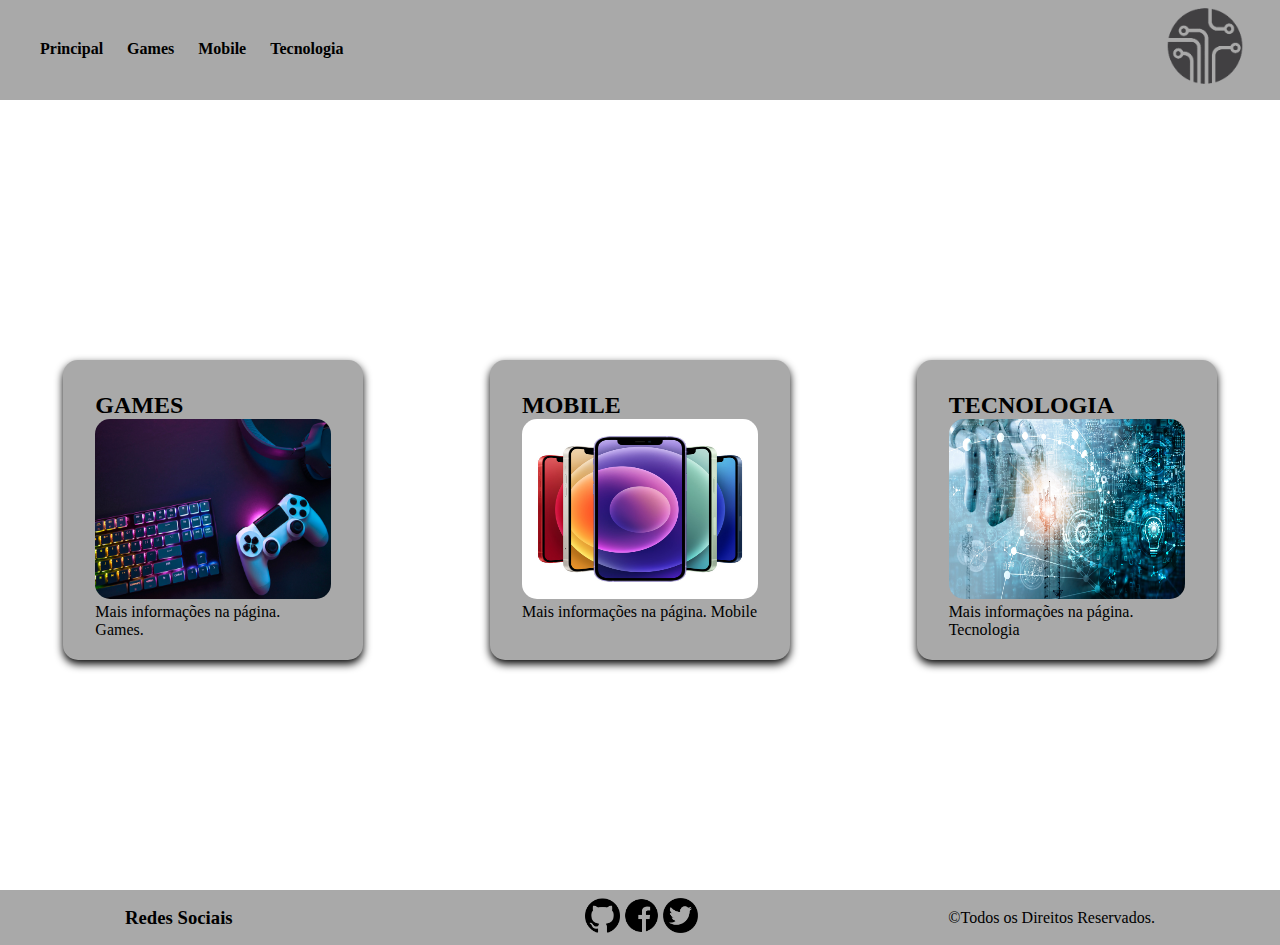
<file: index.html>
<!DOCTYPE html>
<html lang="pt-br">
<head>
    <meta charset="UTF-8">
    <meta http-equiv="X-UA-Compatible" content="IE=edge">
    <meta name="viewport" content="width=, initial-scale=1.0">
    <title>Página Principal</title>
    <link rel="stylesheet" type="text/css" href="css/estilo.css">
 
</head>
<body>
  <header class="cabecalho">
    <img src="./img/logo.png" alt="Logo da empresa">
    <nav class="navigation">
        <a href="index.html">Principal</a>
        <a href="./pages/games.html">Games</a>
        <a href="./pages/mobile.html">Mobile</a>
        <a href="./pages/tecnologia.html">Tecnologia</a>
    </nav>
  </header>
 
<section class="conteudo">
  <div class="cards">
    <h2>GAMES</h2>
      <figure>
          <img class="imagem" src="./img/games.jpg" alt="imagem-games" width="20%" height="20%">
          <figcaption>Mais informações na página. Games.</figcaption>
      </figure>
  </div>
  <div class="cards">
    <h2>MOBILE</h2>
      <figure>
          <img class="imagem" src="./img/mobile.jpg" alt="imagem-mobile" width="20%" height="20%">
          <figcaption>Mais informações na página. Mobile</figcaption>
      </figure>
  </div>
  <div class="cards">
    <h2>TECNOLOGIA</h2>
      <figure>
          <img class="imagem" src="./img/tecnologia.jpg" alt="imagem-tecnologia" width="20%" height="20%">
          <figcaption>Mais informações na página. Tecnologia</figcaption>
      </figure>
  </div>
</section>

  <footer class="rodape">
    <p>©Todos os Direitos Reservados. </p>
    <nav>
      <a href="https://github.com"><img src="./img/github.png" alt="Logo do GitHub" width="35px" height="35px"></a>
      <a href="https://facebook.com"><img src="./img/facebook.png" alt="Logo do Facebook" width="35px" height="35px"></a>
      <a href="https://twitter.com"><img src="./img/twitter.png" alt="Logo do Twitter" width="35px" height="35px" ></a>
    </nav>
    <h3>Redes Sociais</h3>
  </footer>
</body>
</html>
</file>
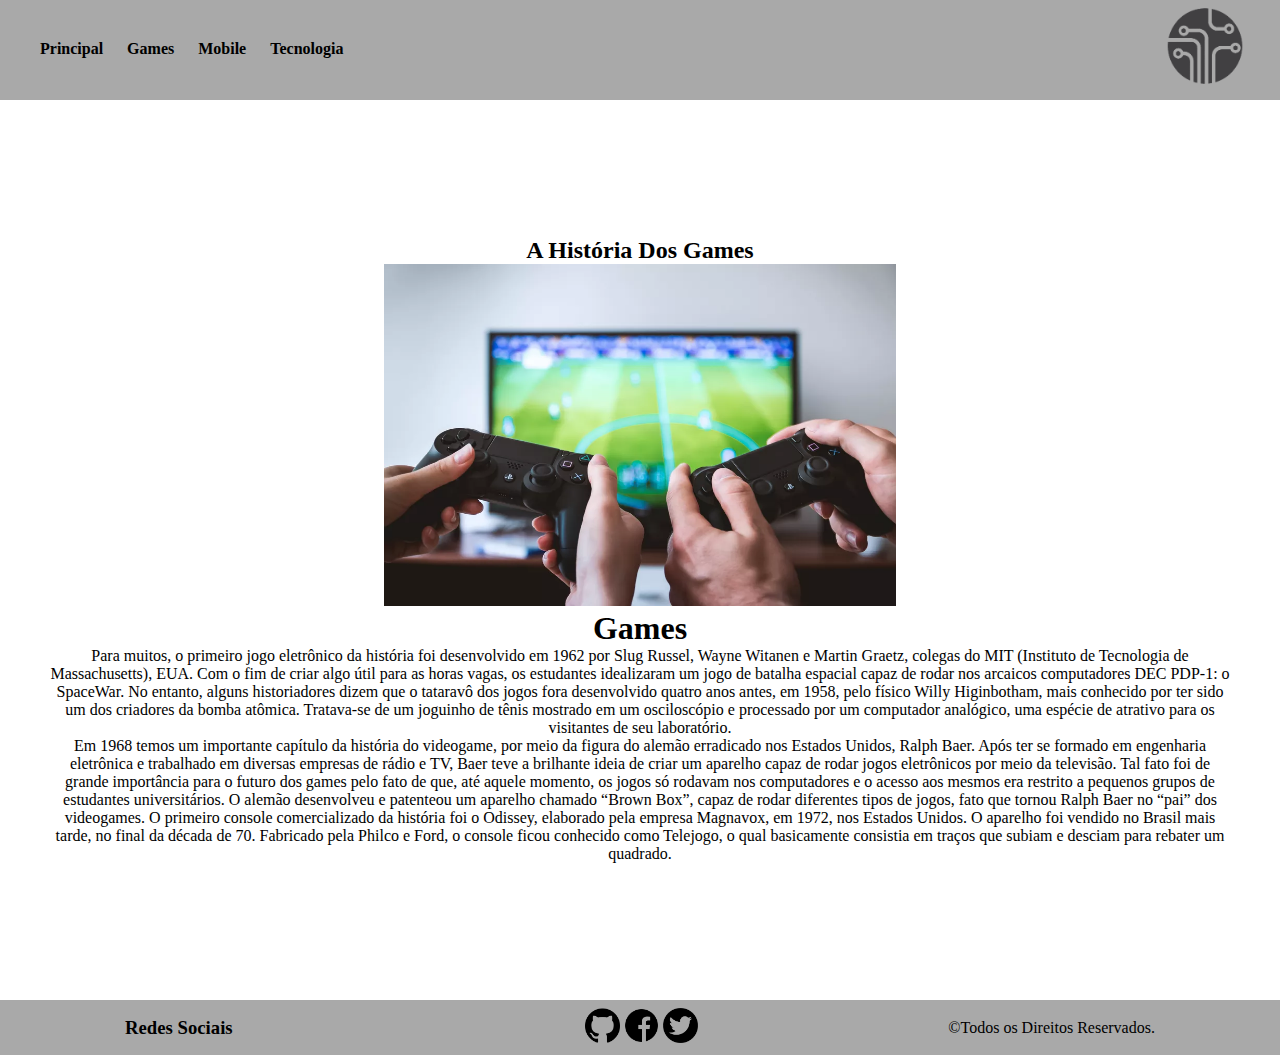
<file: pages/games.html>
<!DOCTYPE html>
<html lang="pt-br">
<head>
    <meta charset="UTF-8">
    <meta http-equiv="X-UA-Compatible" content="IE=edge">
    <meta name="viewport" content="width=, initial-scale=1.0">
    <title>GAMES</title>
    <link rel="stylesheet" type="text/css" href="../css/estilo.css">
 
</head>
<body>
  <header class="cabecalho">
    <img src="../img/logo.png" alt="Logo da empresa">
    <nav>
        <a href="../index.html">Principal</a>
        <a href="./games.html">Games</a>
        <a href="./mobile.html">Mobile</a>
        <a href="./tecnologia.html">Tecnologia</a>
    </nav>
  </header>

    <section class="conteudo-games">
      <article>
      <div class="container">
        <h2> A História Dos Games</h2>
        <figure>
          <img src="../img/games.png" title="Imagem Games" alt="Imagem Games" width="40%">
          <figcaption>
            <h1>Games</h1>
            <p>
              Para muitos, o primeiro jogo eletrônico da história foi desenvolvido em 1962 por Slug Russel, Wayne Witanen e Martin Graetz, colegas do MIT (Instituto de Tecnologia de Massachusetts), EUA. Com o fim de criar algo útil para as horas vagas, os estudantes idealizaram um jogo de batalha espacial capaz de rodar nos arcaicos computadores DEC PDP-1: o SpaceWar.
            
              No entanto, alguns historiadores dizem que o tataravô dos jogos fora desenvolvido quatro anos antes, em 1958, pelo físico Willy Higinbotham, mais conhecido por ter sido um dos criadores da bomba atômica. Tratava-se de um joguinho de tênis mostrado em um osciloscópio e processado por um computador analógico, uma espécie de atrativo para os visitantes de seu laboratório.
            </p>
              
            <p>
              Em 1968 temos um importante capítulo da história do videogame, por meio da figura do alemão erradicado nos Estados Unidos, Ralph Baer. Após ter se formado em engenharia eletrônica e trabalhado em diversas empresas de rádio e TV, Baer teve a brilhante ideia de criar um aparelho capaz de rodar jogos eletrônicos por meio da televisão. Tal fato foi de grande importância para o futuro dos games pelo fato de que, até aquele momento, os jogos só rodavam nos computadores e o acesso aos mesmos era restrito a pequenos grupos de estudantes universitários. O alemão desenvolveu e patenteou um aparelho chamado “Brown Box”, capaz de rodar diferentes tipos de jogos, fato que tornou Ralph Baer no “pai” dos videogames.
            
              O primeiro console comercializado da história foi o Odissey, elaborado pela empresa Magnavox, em 1972, nos Estados Unidos. O aparelho foi vendido no Brasil mais tarde, no final da década de 70. Fabricado pela Philco e Ford, o console ficou conhecido como Telejogo, o qual basicamente consistia em traços que subiam e desciam para rebater um quadrado.
            </p>
          </figcaption>
        </figure>
      </div>
      </article>
    </section>

    <footer class="rodape">
      <p>©Todos os Direitos Reservados. </p>
      <nav>
        <a href="https://github.com"><img src="../img/github.png" alt="Logo do GitHub" width="35px" height="35px"></a>
        <a href="https://facebook.com"><img src="../img/facebook.png" alt="Logo do Facebook" width="35px" height="35px"></a>
        <a href="https://twitter.com"><img src="../img/twitter.png" alt="Logo do Twitter" width="35px" height="35px" ></a>
      </nav>
      <h3>Redes Sociais</h3>
    </footer>
</body>
</html>
</file>
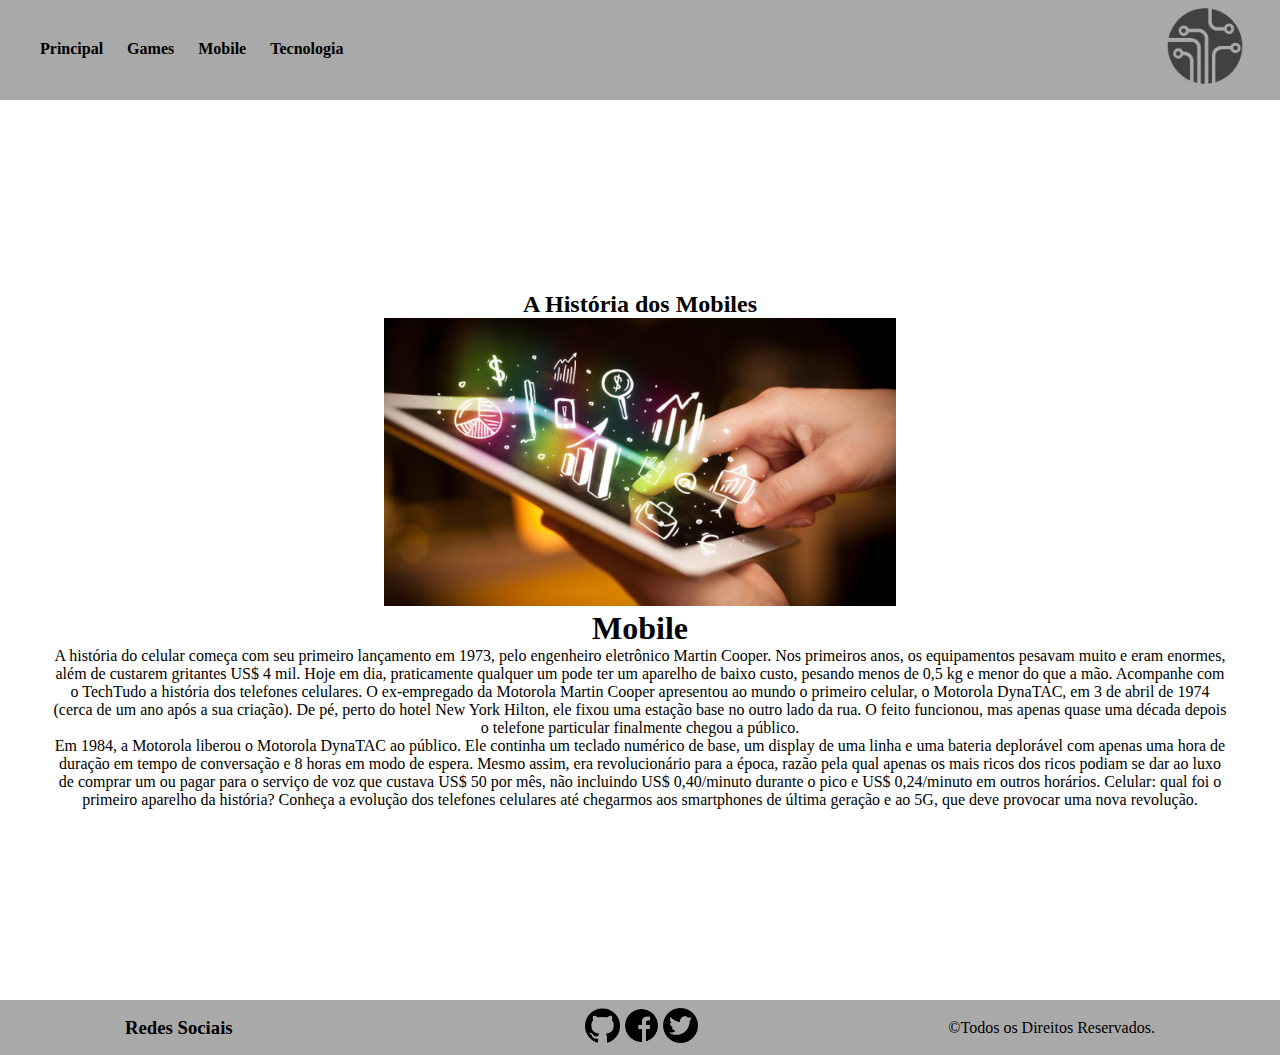
<file: pages/mobile.html>
<!DOCTYPE html>
<html lang="pt-br">
<head>
    <meta charset="UTF-8">
    <meta http-equiv="X-UA-Compatible" content="IE=edge">
    <meta name="viewport" content="width=, initial-scale=1.0">
    <title>MOBILE</title>
    <link rel="stylesheet" type="text/css" href="../css/estilo.css">
 
</head>
<body>
  <header class="cabecalho">
    <img src="../img/logo.png" alt="Logo da empresa">
    <nav>
        <a href="../index.html">Principal</a>
        <a href="./games.html">Games</a>
        <a href="./mobile.html">Mobile</a>
        <a href="./tecnologia.html">Tecnologia</a>
    </nav>
  </header>
  <main>
    <section>
      <article>
      <div class="container">
        <h2>A História dos Mobiles</h2>
        <figure>
          <img src="../img/img-mobile.png" title="Imagem Mobile" alt="Imagem Mobile" width="40%">
          <figcaption>
            <h1>Mobile</h1>

            <p>
              A história do celular começa com seu primeiro lançamento em 1973, pelo engenheiro eletrônico Martin Cooper. Nos primeiros anos, os equipamentos pesavam muito e eram enormes, além de custarem gritantes US$ 4 mil. Hoje em dia, praticamente qualquer um pode ter um aparelho de baixo custo, pesando menos de 0,5 kg e menor do que a mão. Acompanhe com o TechTudo a história dos telefones celulares.
            
              O ex-empregado da Motorola Martin Cooper apresentou ao mundo o primeiro celular, o Motorola DynaTAC, em 3 de abril de 1974 (cerca de um ano após a sua criação). De pé, perto do hotel New York Hilton, ele fixou uma estação base no outro lado da rua. O feito funcionou, mas apenas quase uma década depois o telefone particular finalmente chegou a público.
            </p>

            <p>
              Em 1984, a Motorola liberou o Motorola DynaTAC ao público. Ele continha um teclado numérico de base, um display de uma linha e uma bateria deplorável com apenas uma hora de duração em tempo de conversação e 8 horas em modo de espera. Mesmo assim, era revolucionário para a época, razão pela qual apenas os mais ricos dos ricos podiam se dar ao luxo de comprar um ou pagar para o serviço de voz que custava US$ 50 por mês, não incluindo US$ 0,40/minuto durante o pico e US$ 0,24/minuto em outros horários.
            
              Celular: qual foi o primeiro aparelho da história? 
           
              Conheça a evolução dos telefones celulares até chegarmos aos smartphones de última geração e ao 5G, que deve provocar uma nova revolução.
            </p>

          </figcaption>
        </figure>
      </div>  
      </article>
    </section>
  </main>
  <footer class="rodape">
    <p>©Todos os Direitos Reservados. </p>
    <nav>
      <a href="https://github.com"><img src="../img/github.png" alt="Logo do GitHub" width="35px" height="35px"></a>
      <a href="https://facebook.com"><img src="../img/facebook.png" alt="Logo do Facebook" width="35px" height="35px"></a>
      <a href="https://twitter.com"><img src="../img/twitter.png" alt="Logo do Twitter" width="35px" height="35px" ></a>
    </nav>
    <h3>Redes Sociais</h3>
  </footer>
</body>
</html>
</file>
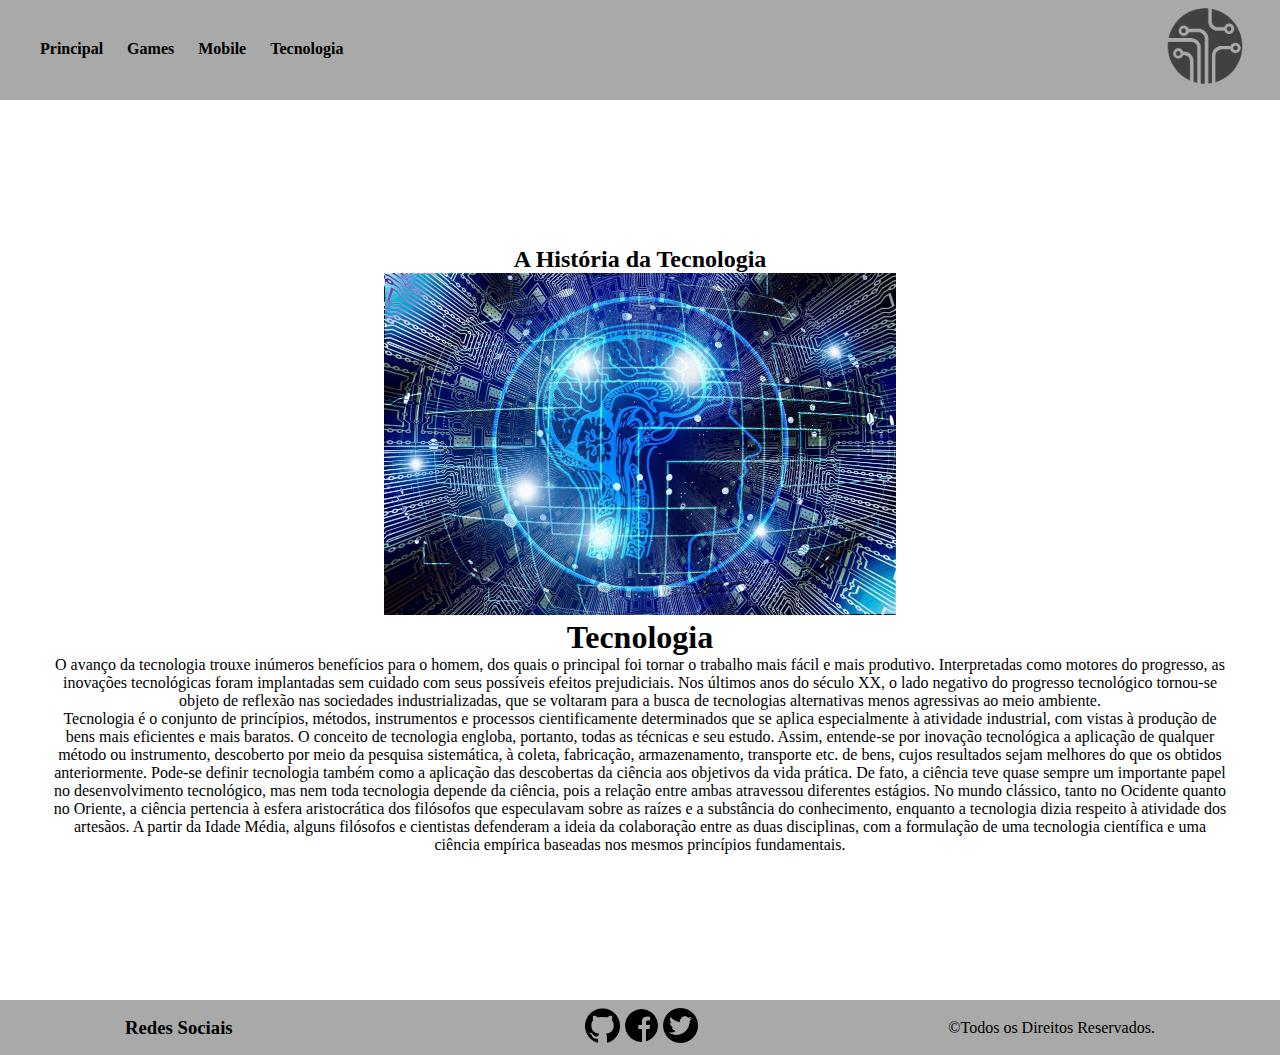
<file: pages/tecnologia.html>
<!DOCTYPE html>
<html lang="pt-br">
<head>
    <meta charset="UTF-8">
    <meta http-equiv="X-UA-Compatible" content="IE=edge">
    <meta name="viewport" content="width=, initial-scale=1.0">
    <title>TECNOLOGIA</title>
    <link rel="stylesheet" type="text/css" href="../css/estilo.css">
 
</head>
<body>
  <header class="cabecalho">
    <img src="../img/logo.png" alt="Logo da empresa">
    <nav>
        <a href="../index.html">Principal</a>
        <a href="./games.html">Games</a>
        <a href="./mobile.html">Mobile</a>
        <a href="./tecnologia.html">Tecnologia</a>
    </nav>
  </header>
  <main>
    <section>
      <article>
      <div class="container">
        <h2>A História da Tecnologia</h2>
        <figure>
          <img src="../img/img-tecnologia.jpg" title="Imagem Tecnologia" alt="Imagem Tecnologia" width="40%">
          <figcaption>
            <h1>Tecnologia</h1>

            <p>
              O avanço da tecnologia trouxe inúmeros benefícios para o homem, dos quais o principal foi tornar o trabalho mais fácil e mais produtivo. Interpretadas como motores do progresso, as inovações tecnológicas foram implantadas sem cuidado com seus possíveis efeitos prejudiciais.
            
              Nos últimos anos do século XX, o lado negativo do progresso tecnológico tornou-se objeto de reflexão nas sociedades industrializadas, que se voltaram para a busca de tecnologias alternativas menos agressivas ao meio ambiente.
            </p>
              
            <p>
              Tecnologia é o conjunto de princípios, métodos, instrumentos e processos cientificamente determinados que se aplica especialmente à atividade industrial, com vistas à produção de bens mais eficientes e mais baratos. O conceito de tecnologia engloba, portanto, todas as técnicas e seu estudo. Assim, entende-se por inovação tecnológica a aplicação de qualquer método ou instrumento, descoberto por meio da pesquisa sistemática, à coleta, fabricação, armazenamento, transporte etc. de bens, cujos resultados sejam melhores do que os obtidos anteriormente.
            
              Pode-se definir tecnologia também como a aplicação das descobertas da ciência aos objetivos da vida prática. De fato, a ciência teve quase sempre um importante papel no desenvolvimento tecnológico, mas nem toda tecnologia depende da ciência, pois a relação entre ambas atravessou diferentes estágios. No mundo clássico, tanto no Ocidente quanto no Oriente, a ciência pertencia à esfera aristocrática dos filósofos que especulavam sobre as raízes e a substância do conhecimento, enquanto a tecnologia dizia respeito à atividade dos artesãos. A partir da Idade Média, alguns filósofos e cientistas defenderam a ideia da colaboração entre as duas disciplinas, com a formulação de uma tecnologia científica e uma ciência empírica baseadas nos mesmos princípios fundamentais.
            </p>
          </figcaption>
        </figure>
      </div>
      </article>
    </section>
  </main>
  <footer class="rodape">
    <p>©Todos os Direitos Reservados. </p>
    <nav>
      <a href="https://github.com"><img src="../img/github.png" alt="Logo do GitHub" width="35px" height="35px"></a>
      <a href="https://facebook.com"><img src="../img/facebook.png" alt="Logo do Facebook" width="35px" height="35px"></a>
      <a href="https://twitter.com"><img src="../img/twitter.png" alt="Logo do Twitter" width="35px" height="35px" ></a>
    </nav>
    <h3>Redes Sociais</h3>
  </footer>
</body>
</html>
</file>
<file: css/estilo.css>
@import url(../css/cabecalho.css);
@import url(../css/conteudo.css);
@import url(../css/rodape.css);
@import url(../css/container.css);
@import url(../css/breakpoint940px.css);
@import url(../css/breakpoint630px.css);

* {
    margin: 0;
    padding: 0;
    box-sizing: border-box;
}
</file>
